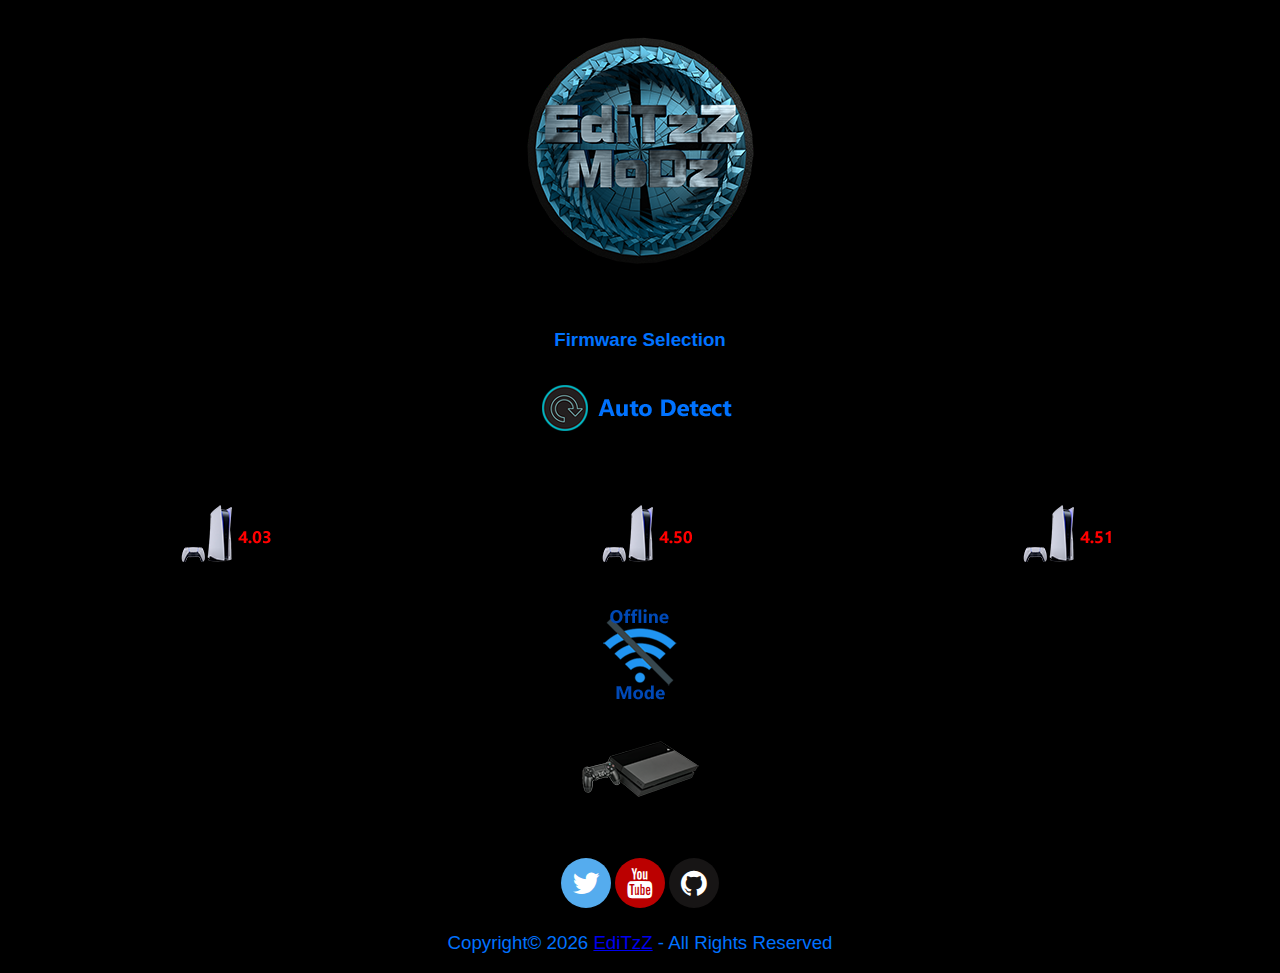
<file: index.html>
<html>
<head>
<meta content="text/html; charset=utf-8" http-equiv="Content-Type" />
<title>PS5 Playground Index (4.03 / 4.50 / 4.51)</title>
<link rel="shortcut icon" type="image/x-icon" href="img/favicon.ico">
<link rel="stylesheet" type="text/css" href="css/font-awesome.min.css">
<style>
.fa {
  padding: 10px;
  font-size: 30px;
  width: 30px;
  text-align: center;
  text-decoration: none;
  margin: 5px 2px;
  border-radius: 50%;
}

.fa:hover {
    opacity: 0.7;
}

.fa-twitter {
  background: #55ACEE;
  color: white;
}

.fa-youtube {
  background: #bb0000;
  color: white;
}

.fa-github {
  background: #171515;
  color: white;
}

</style>
<style type="text/css">
.auto-style1 {
	text-align: center;
}
.auto-style2 {
	border-width: 0px;
}
.auto-style5 {
	text-align: center;
	font-weight: normal;
	font-family: Arial, Helvetica, sans-serif;
	color: #0072ff;
}
</style>
</head>
<body style="color: #FFFFFF; background-color: #000000">
<p class="auto-style1"><br />
<img src="img/EdiTzZ-MoDz.png" /></p>
<p class="auto-style1">&nbsp;</p>
<h3 class="auto-style5" style="height: 18px"><strong>Firmware Selection</span></strong></h3><br>
<center><a href="auto/index.html"><img src="img/autod.png" alt="AutoDetect" /></a></center>
<p class="auto-style1" style="height: 18px">&nbsp;</p><br>
<table style="width: 100%">
	<tr>
		<td class="auto-style1"><a href="4.03/index.html">
		<img class="auto-style2" src="img/ps5_403.png" /></a></td>
		
		<td class="auto-style1"><a href="4.50/index.html">
		<img class="auto-style2" src="img/ps5_450.png" /></a></td>
		
		<td class="auto-style1"><a href="4.51/index.html">
		<img class="auto-style2" src="img/ps5_451.png" /></a></td>
	</tr>
</table>
<br><br>
<center><a href="offline/index.html"><img src="img/off.png" alt="OfflineMode" /></a></center><br><br>
<center><a href="https://ps4.editzz.net"><img src="img/ps4.png" alt="PS4 Playground" /></a></center>
</body>
<br><br><br>
<footer>
<center><a href="https://twitter.com/editzzmodz" class="fa fa-twitter" target="_blank"></a><a href="https://www.youtube.com/editzzmodz" class="fa fa-youtube" target="_blank"></a><a href="https://github.com/EdiTzZ" class="fa fa-github" target="_blank"></a><center>
<center><h3 class="auto-style5" font size="5">Copyright© <script>document.write('' + Date().substring(11, 15) + "");</script> <a href="https://editzz.net">EdiTzZ</a> - All Rights Reserved</h3></center>
</footer>
</html>
</file>
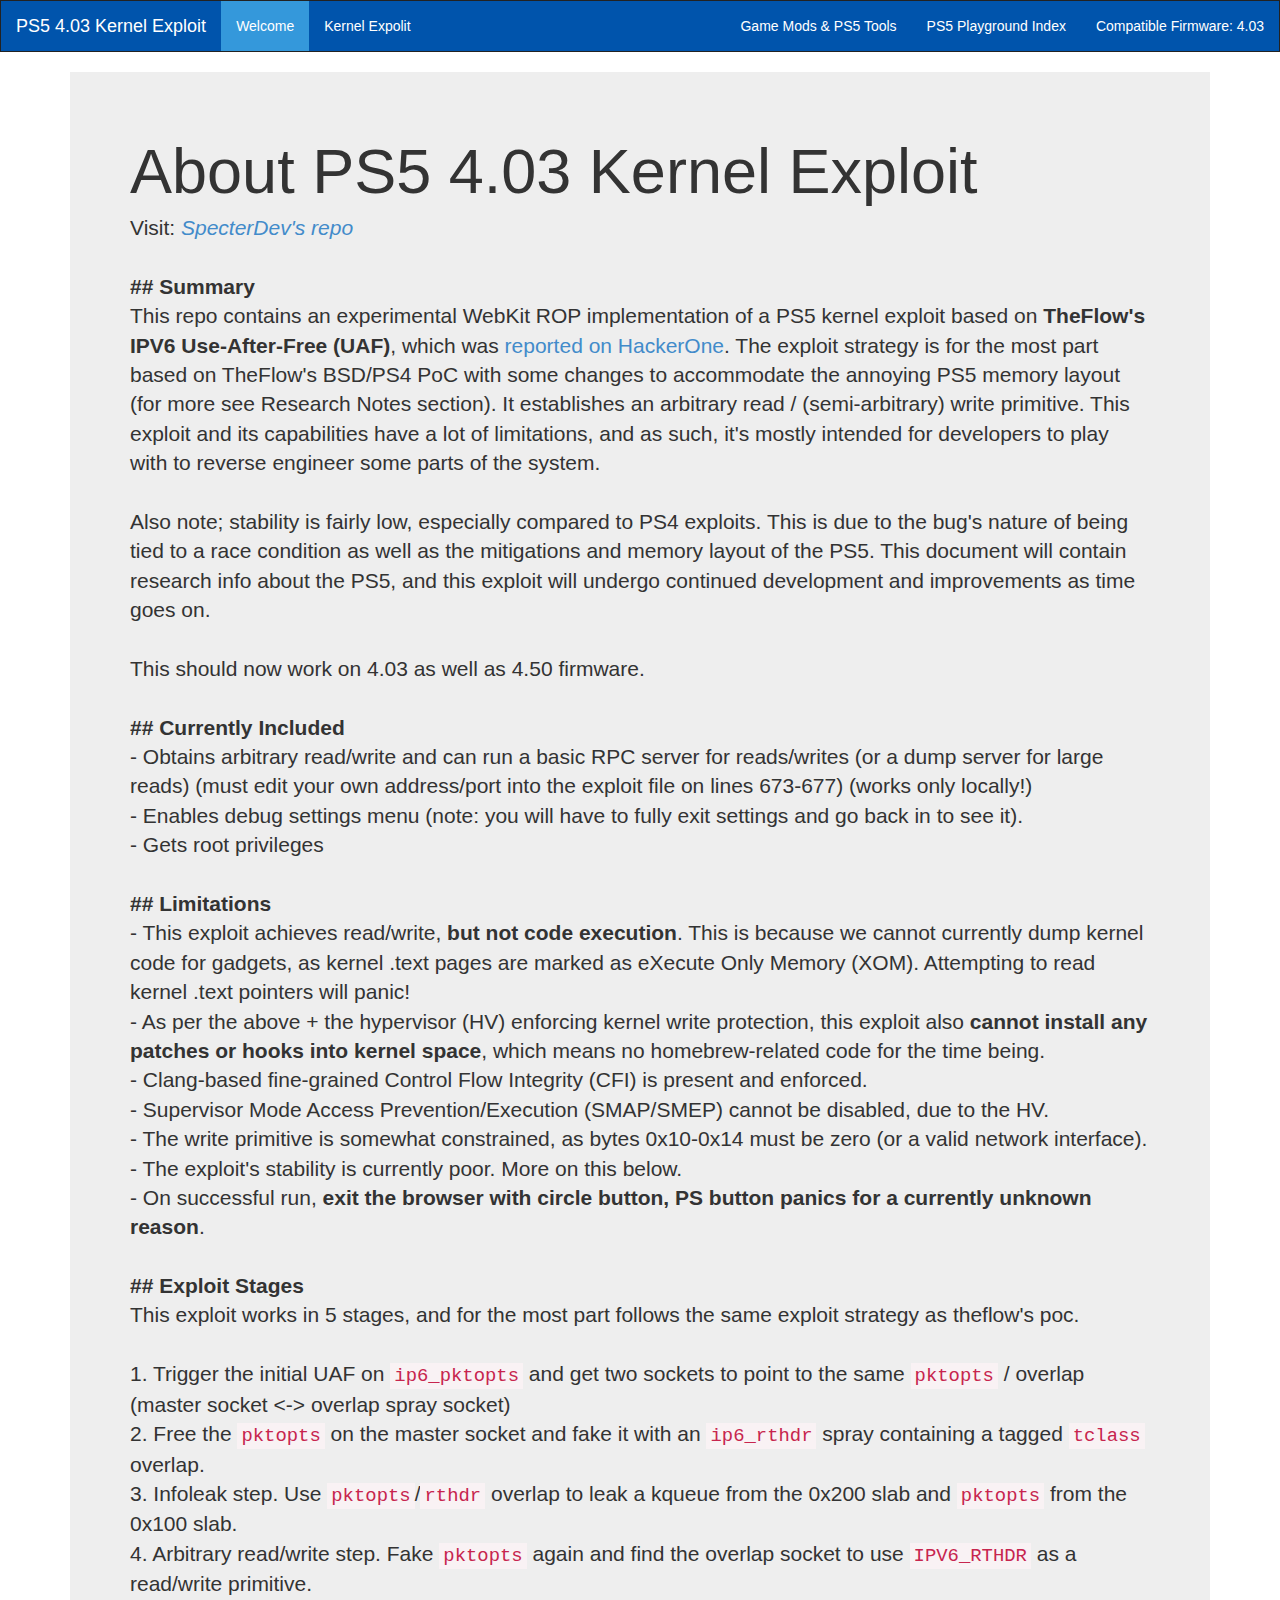
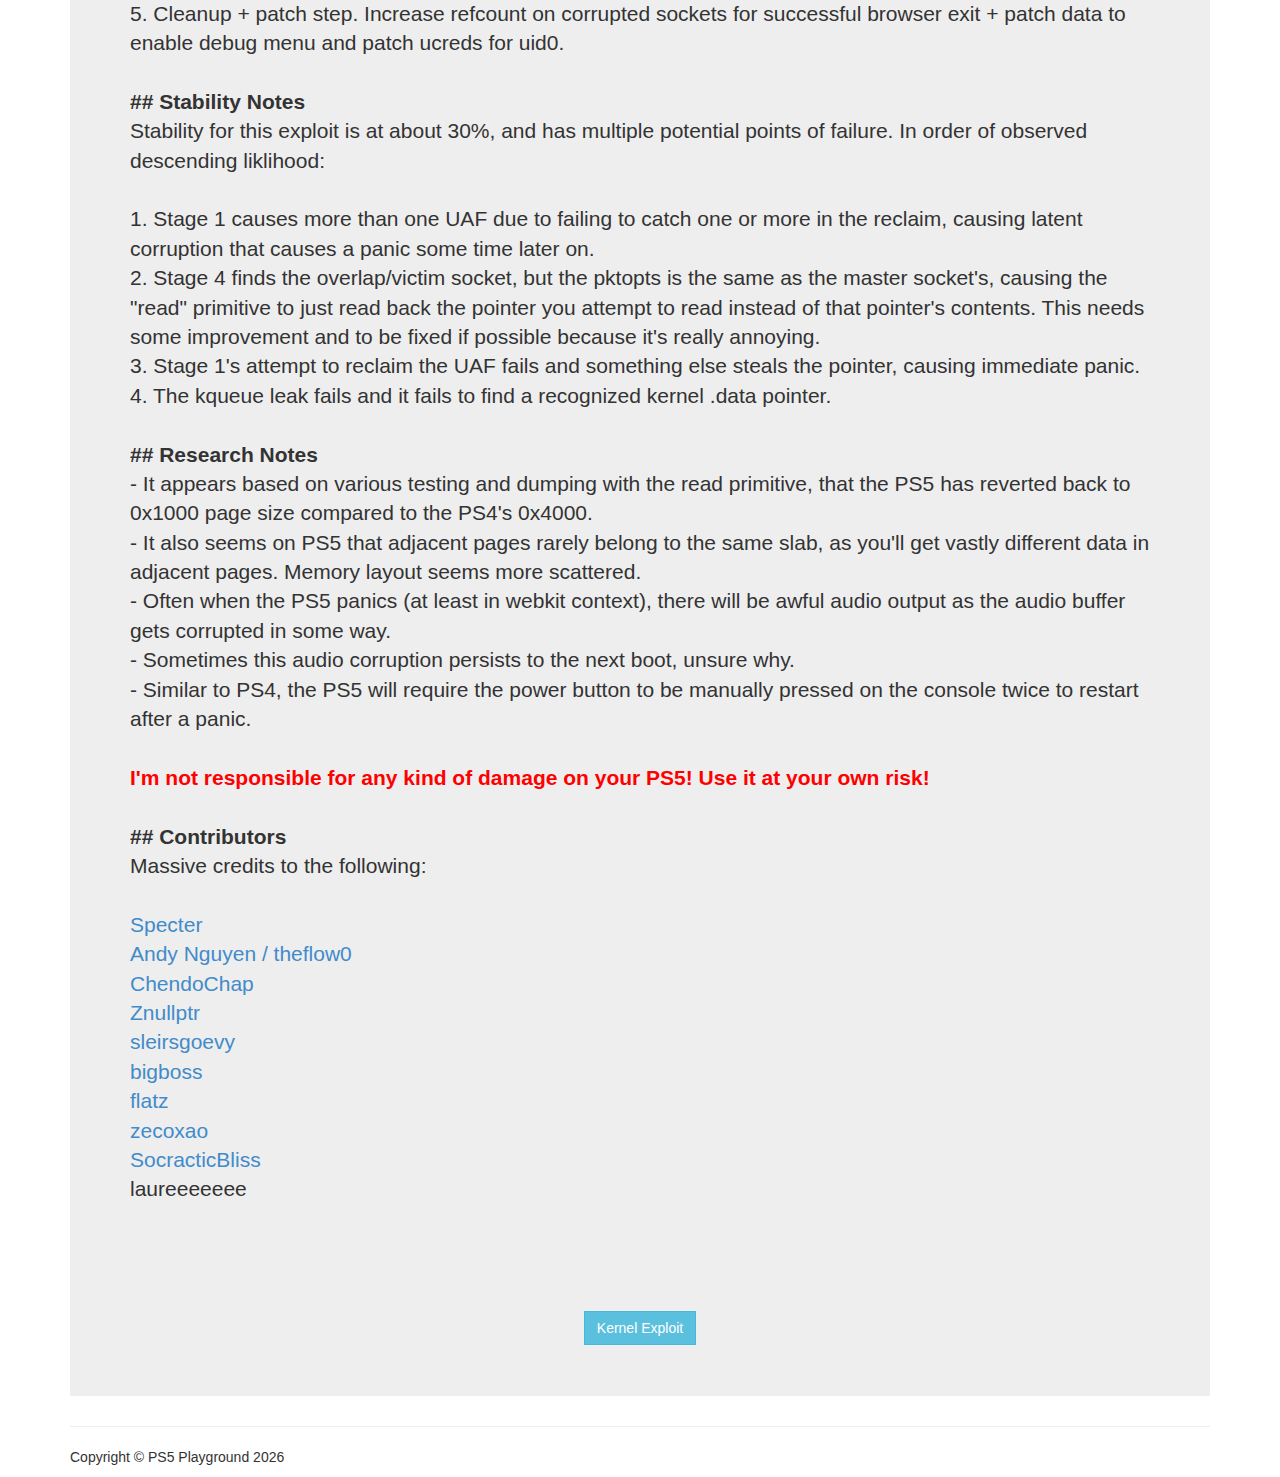
<file: 4.03/index.html>
<!DOCTYPE html>
<html lang="en">
  <head>
    <meta http-equiv="Content-Type" content="text/html; charset=UTF-8">
    <meta charset="utf-8">
	<link rel="shortcut icon" type="image/x-icon" href="../img/favicon.ico">
    <title>PS5 4.03 Kernel Exploit</title>
    <meta name="viewport" content="width=device-width, initial-scale=1.0">
    <meta name="description" content="This site's description is not available due to the robots.txt">
    <link rel="stylesheet" type="text/css" href="../css/metro-bootstrap.css">
  </head>
  <body>

	<nav class="navbar navbar-inverse" role="navigation">
		<div class="navbar-header">
			<button type="button" class="navbar-toggle" data-toggle="collapse" data-target=".navbar-ex1-collapse">
				<span class="sr-only">Toggle navigation</span>
				<span class="icon-bar"></span>
				<span class="icon-bar"></span>
				<span class="icon-bar"></span>
			</button>
			<a class="navbar-brand" href="#">PS5 4.03 Kernel Exploit</a>
		</div>

		<div class="collapse navbar-collapse navbar-ex1-collapse">
			<ul class="nav navbar-nav">
				<li class="active"><a href="#">Welcome</a></li>
		<li><a href="./kernelexploit/index.html">Kernel Expolit</a></li>
			</ul>
			<ul class="nav navbar-nav navbar-right">
				<li><a href="#">Game Mods & PS5 Tools</a></li>
			    <li><a href="../index.html">PS5 Playground Index</a></li>
				<li><a href="#">Compatible Firmware: 4.03</a></li>
			</ul>
		</div>
	</nav>
    <div class="container">
		<div id="tooltip"></div>
		<iframe id="appcacheInstaller" style="display: none;" src="install.html"></iframe>
		<div class="jumbotron">
      <h1>About PS5 4.03 Kernel Exploit</h1>
      <p class="lead">
	  Visit: <i><a href="https://github.com/Cryptogenic/PS5-4.03-Kernel-Exploit" target="_blank">SpecterDev's repo</a></i><br><br>
		<b>## Summary</b><br>
		This repo contains an experimental WebKit ROP implementation of a PS5 kernel exploit based on <b>TheFlow's IPV6 Use-After-Free (UAF)</b>, which was <a href="https://hackerone.com/reports/1441103">reported on HackerOne</a>. The exploit strategy is for the most part based on TheFlow's BSD/PS4 PoC with some changes to accommodate the annoying PS5 memory layout (for more see Research Notes section). It establishes an arbitrary read / (semi-arbitrary) write primitive. This exploit and its capabilities have a lot of limitations, and as such, it's mostly intended for developers to play with to reverse engineer some parts of the system.
		<br><br>
		Also note; stability is fairly low, especially compared to PS4 exploits. This is due to the bug's nature of being tied to a race condition as well as the mitigations and memory layout of the PS5. This document will contain research info about the PS5, and this exploit will undergo continued development and improvements as time goes on.
		<br><br>
		This should now work on 4.03 as well as 4.50 firmware.
		<br><br>
		<b>## Currently Included</b><br>
		- Obtains arbitrary read/write and can run a basic RPC server for reads/writes (or a dump server for large reads) (must edit your own address/port into the exploit file on lines 673-677) (works only locally!)<br>
		- Enables debug settings menu (note: you will have to fully exit settings and go back in to see it).<br>
		- Gets root privileges
		<br><br>
		<b>## Limitations</b><br>
		- This exploit achieves read/write, <b>but not code execution</b>. This is because we cannot currently dump kernel code for gadgets, as kernel .text pages are marked as eXecute Only Memory (XOM). Attempting to read kernel .text pointers will panic!<br>
		- As per the above + the hypervisor (HV) enforcing kernel write protection, this exploit also <b>cannot install any patches or hooks into kernel space</b>, which means no homebrew-related code for the time being.<br>
		- Clang-based fine-grained Control Flow Integrity (CFI) is present and enforced.<br>
		- Supervisor Mode Access Prevention/Execution (SMAP/SMEP) cannot be disabled, due to the HV.<br>
		- The write primitive is somewhat constrained, as bytes 0x10-0x14 must be zero (or a valid network interface).<br>
		- The exploit's stability is currently poor. More on this below.<br>
		- On successful run, <b>exit the browser with circle button, PS button panics for a currently unknown reason</b>.
		<br><br>
		<b>## Exploit Stages</b><br>
		This exploit works in 5 stages, and for the most part follows the same exploit strategy as theflow's poc.<br><br>
		1. Trigger the initial UAF on <code>ip6_pktopts</code> and get two sockets to point to the same <code>pktopts</code> / overlap (master socket <-> overlap spray socket)<br>
		2. Free the <code>pktopts</code> on the master socket and fake it with an <code>ip6_rthdr</code> spray containing a tagged <code>tclass</code> overlap.<br>
		3. Infoleak step. Use <code>pktopts</code>/<code>rthdr</code> overlap to leak a kqueue from the 0x200 slab and <code>pktopts</code> from the 0x100 slab.<br>
		4. Arbitrary read/write step. Fake <code>pktopts</code> again and find the overlap socket to use <code>IPV6_RTHDR</code> as a read/write primitive.<br>
		5. Cleanup + patch step. Increase refcount on corrupted sockets for successful browser exit + patch data to enable debug menu and patch ucreds for uid0.
		<br><br>
		<b>## Stability Notes</b><br>
		Stability for this exploit is at about 30%, and has multiple potential points of failure. In order of observed descending liklihood:<br><br>
		1. Stage 1 causes more than one UAF due to failing to catch one or more in the reclaim, causing latent corruption that causes a panic some time later on.<br>
		2. Stage 4 finds the overlap/victim socket, but the pktopts is the same as the master socket's, causing the "read" primitive to just read back the pointer you attempt to read instead of that pointer's contents. This needs some improvement and to be fixed if possible because it's really annoying.<br>
		3. Stage 1's attempt to reclaim the UAF fails and something else steals the pointer, causing immediate panic.<br>
		4. The kqueue leak fails and it fails to find a recognized kernel .data pointer.
		<br><br>
		<b>## Research Notes</b><br>
		- It appears based on various testing and dumping with the read primitive, that the PS5 has reverted back to 0x1000 page size compared to the PS4's 0x4000.<br>
		- It also seems on PS5 that adjacent pages rarely belong to the same slab, as you'll get vastly different data in adjacent pages. Memory layout seems more scattered.<br>
		- Often when the PS5 panics (at least in webkit context), there will be awful audio output as the audio buffer gets corrupted in some way.<br>
		- Sometimes this audio corruption persists to the next boot, unsure why.<br>
		- Similar to PS4, the PS5 will require the power button to be manually pressed on the console twice to restart after a panic.
		<br><br>
		<font color="red"><b>I'm not responsible for any kind of damage on your PS5! Use it at your own risk!</b></font>
		<br><br>
		<b>## Contributors</b><br>
		Massive credits to the following:
		<br><br>
		<a href="https://twitter.com/SpecterDev" rel="nofollow">Specter</a><br>
		<a href="https://twitter.com/theflow0" rel="nofollow">Andy Nguyen / theflow0</a><br>
		<a href="https://github.com/ChendoChap" rel="nofollow">ChendoChap</a><br>
		<a href="https://twitter.com/Znullptr" rel="nofollow">Znullptr</a><br>
		<a href="https://twitter.com/sleirsgoevy">sleirsgoevy</a><br>
		<a href="https://twitter.com/psxdev">bigboss</a><br>
		<a href="https://twitter.com/flat_z">flatz</a><br>
		<a href="https://twitter.com/notzecoxao">zecoxao</a><br>
		<a href="https://twitter.com/SocraticBliss">SocracticBliss</a><br>
		laureeeeeee<br><br><br>
      </p>
      <hr />
	  <center><a href="kernelexploit/index.html"><button type="button" class="btn btn-info">Kernel Exploit</button></a></center>
    </div>

	  <hr>

    <div class="footer">
      <p>Copyright &copy; PS5 Playground <script>document.write('' + Date().substring(11, 15) + "");</script></p>
    </div>

    </div>
  </body>
</html>
</file>
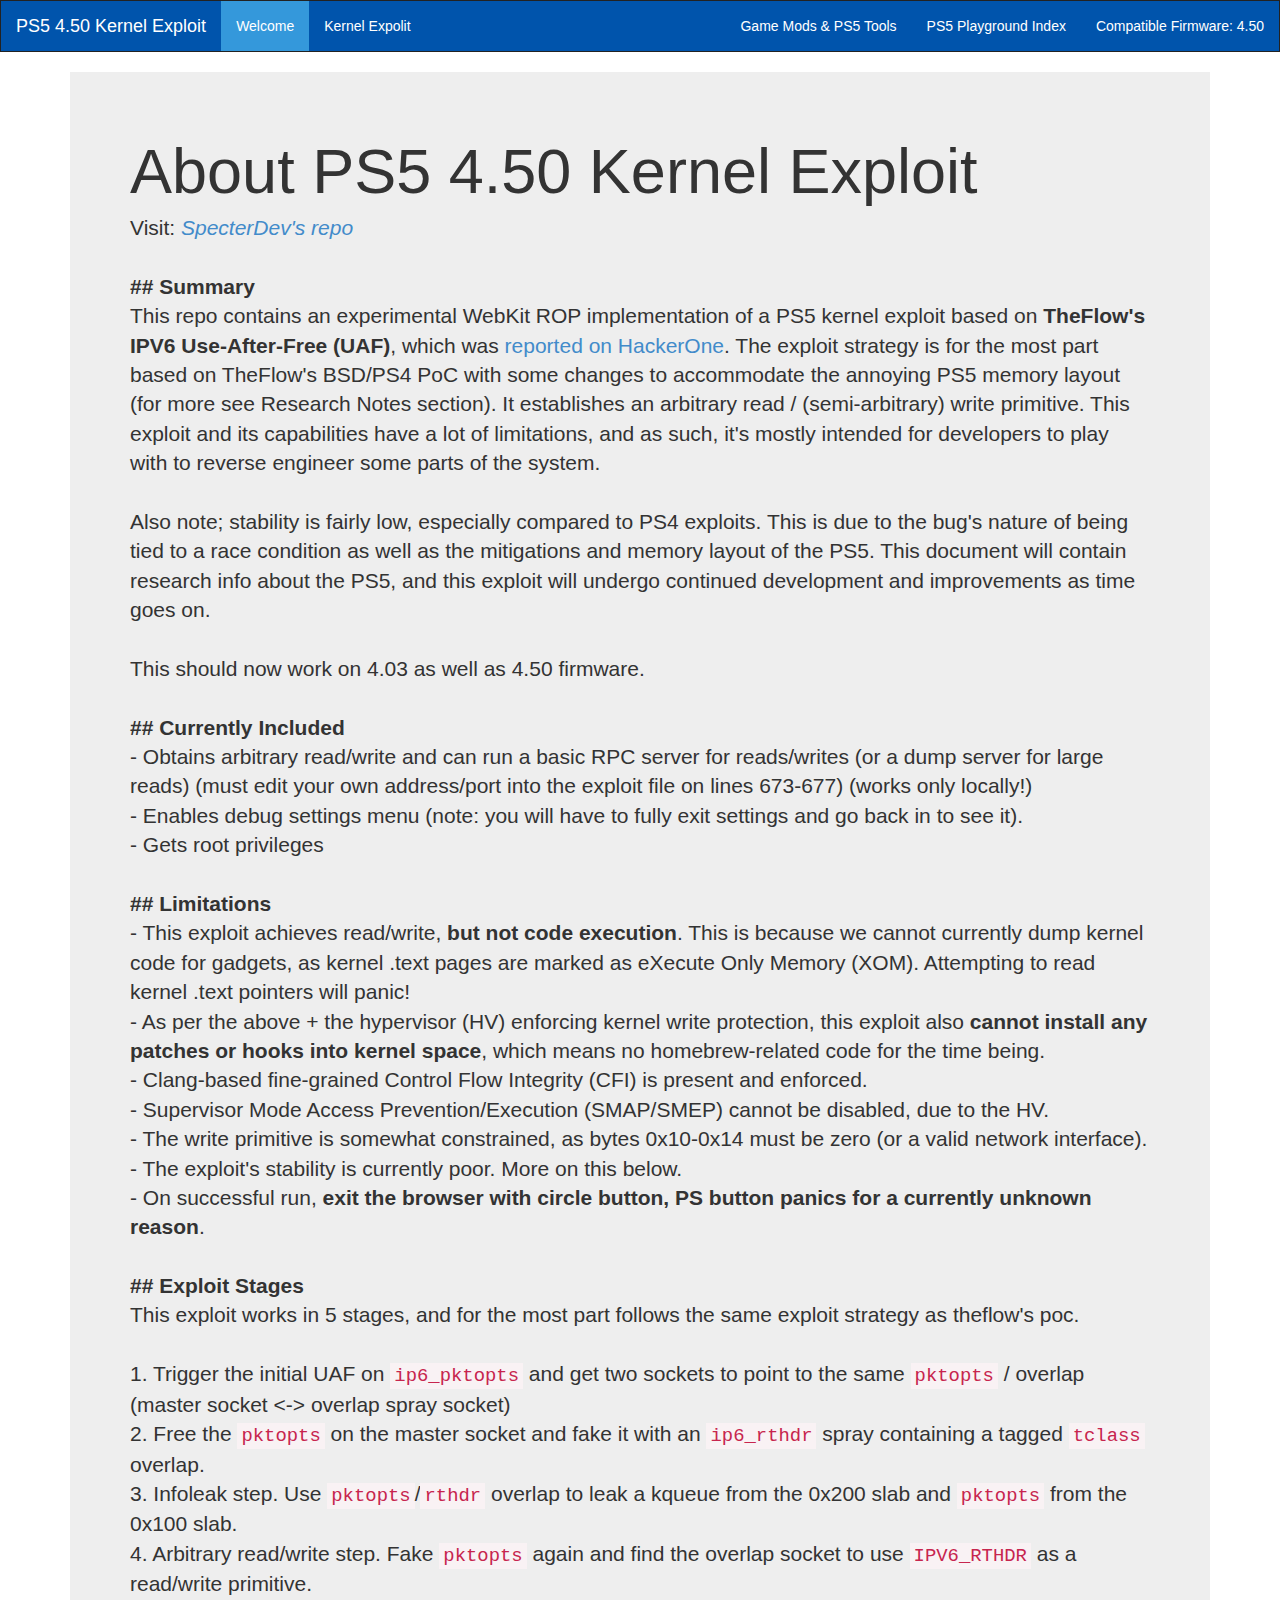
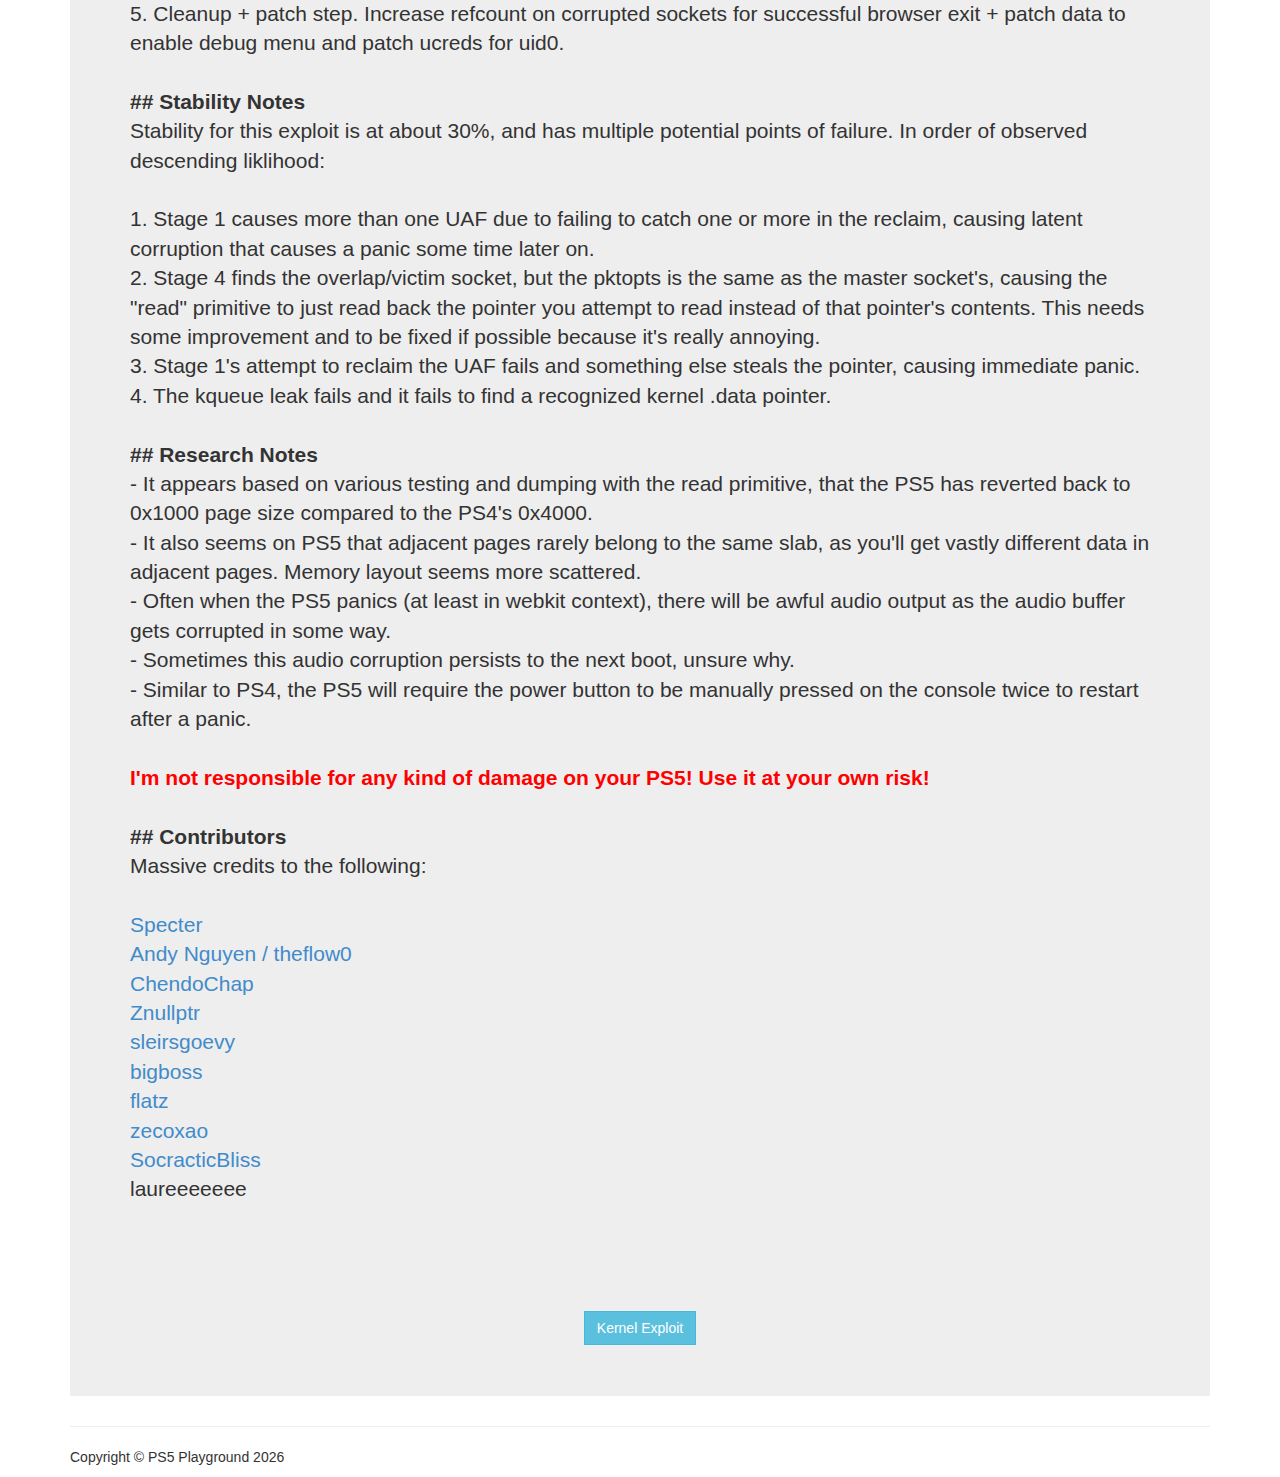
<file: 4.50/index.html>
<!DOCTYPE html>
<html lang="en">
  <head>
    <meta http-equiv="Content-Type" content="text/html; charset=UTF-8">
    <meta charset="utf-8">
	<link rel="shortcut icon" type="image/x-icon" href="../img/favicon.ico">
    <title>PS5 4.50 Kernel Exploit</title>
    <meta name="viewport" content="width=device-width, initial-scale=1.0">
    <meta name="description" content="This site's description is not available due to the robots.txt">
    <link rel="stylesheet" type="text/css" href="../css/metro-bootstrap.css">
  </head>
  <body>

	<nav class="navbar navbar-inverse" role="navigation">
		<div class="navbar-header">
			<button type="button" class="navbar-toggle" data-toggle="collapse" data-target=".navbar-ex1-collapse">
				<span class="sr-only">Toggle navigation</span>
				<span class="icon-bar"></span>
				<span class="icon-bar"></span>
				<span class="icon-bar"></span>
			</button>
			<a class="navbar-brand" href="#">PS5 4.50 Kernel Exploit</a>
		</div>

		<div class="collapse navbar-collapse navbar-ex1-collapse">
			<ul class="nav navbar-nav">
				<li class="active"><a href="#">Welcome</a></li>
		<li><a href="./kernelexploit/index.html">Kernel Expolit</a></li>
			</ul>
			<ul class="nav navbar-nav navbar-right">
				<li><a href="#">Game Mods & PS5 Tools</a></li>
			    <li><a href="../index.html">PS5 Playground Index</a></li>
				<li><a href="#">Compatible Firmware: 4.50</a></li>
			</ul>
		</div>
	</nav>
    <div class="container">
		<div id="tooltip"></div>
		<iframe id="appcacheInstaller" style="display: none;" src="install.html"></iframe>
		<div class="jumbotron">
      <h1>About PS5 4.50 Kernel Exploit</h1>
      <p class="lead">
	  Visit: <i><a href="https://github.com/Cryptogenic/PS5-4.03-Kernel-Exploit" target="_blank">SpecterDev's repo</a></i><br><br>
		<b>## Summary</b><br>
		This repo contains an experimental WebKit ROP implementation of a PS5 kernel exploit based on <b>TheFlow's IPV6 Use-After-Free (UAF)</b>, which was <a href="https://hackerone.com/reports/1441103">reported on HackerOne</a>. The exploit strategy is for the most part based on TheFlow's BSD/PS4 PoC with some changes to accommodate the annoying PS5 memory layout (for more see Research Notes section). It establishes an arbitrary read / (semi-arbitrary) write primitive. This exploit and its capabilities have a lot of limitations, and as such, it's mostly intended for developers to play with to reverse engineer some parts of the system.
		<br><br>
		Also note; stability is fairly low, especially compared to PS4 exploits. This is due to the bug's nature of being tied to a race condition as well as the mitigations and memory layout of the PS5. This document will contain research info about the PS5, and this exploit will undergo continued development and improvements as time goes on.
		<br><br>
		This should now work on 4.03 as well as 4.50 firmware.
		<br><br>
		<b>## Currently Included</b><br>
		- Obtains arbitrary read/write and can run a basic RPC server for reads/writes (or a dump server for large reads) (must edit your own address/port into the exploit file on lines 673-677) (works only locally!)<br>
		- Enables debug settings menu (note: you will have to fully exit settings and go back in to see it).<br>
		- Gets root privileges
		<br><br>
		<b>## Limitations</b><br>
		- This exploit achieves read/write, <b>but not code execution</b>. This is because we cannot currently dump kernel code for gadgets, as kernel .text pages are marked as eXecute Only Memory (XOM). Attempting to read kernel .text pointers will panic!<br>
		- As per the above + the hypervisor (HV) enforcing kernel write protection, this exploit also <b>cannot install any patches or hooks into kernel space</b>, which means no homebrew-related code for the time being.<br>
		- Clang-based fine-grained Control Flow Integrity (CFI) is present and enforced.<br>
		- Supervisor Mode Access Prevention/Execution (SMAP/SMEP) cannot be disabled, due to the HV.<br>
		- The write primitive is somewhat constrained, as bytes 0x10-0x14 must be zero (or a valid network interface).<br>
		- The exploit's stability is currently poor. More on this below.<br>
		- On successful run, <b>exit the browser with circle button, PS button panics for a currently unknown reason</b>.
		<br><br>
		<b>## Exploit Stages</b><br>
		This exploit works in 5 stages, and for the most part follows the same exploit strategy as theflow's poc.<br><br>
		1. Trigger the initial UAF on <code>ip6_pktopts</code> and get two sockets to point to the same <code>pktopts</code> / overlap (master socket <-> overlap spray socket)<br>
		2. Free the <code>pktopts</code> on the master socket and fake it with an <code>ip6_rthdr</code> spray containing a tagged <code>tclass</code> overlap.<br>
		3. Infoleak step. Use <code>pktopts</code>/<code>rthdr</code> overlap to leak a kqueue from the 0x200 slab and <code>pktopts</code> from the 0x100 slab.<br>
		4. Arbitrary read/write step. Fake <code>pktopts</code> again and find the overlap socket to use <code>IPV6_RTHDR</code> as a read/write primitive.<br>
		5. Cleanup + patch step. Increase refcount on corrupted sockets for successful browser exit + patch data to enable debug menu and patch ucreds for uid0.
		<br><br>
		<b>## Stability Notes</b><br>
		Stability for this exploit is at about 30%, and has multiple potential points of failure. In order of observed descending liklihood:<br><br>
		1. Stage 1 causes more than one UAF due to failing to catch one or more in the reclaim, causing latent corruption that causes a panic some time later on.<br>
		2. Stage 4 finds the overlap/victim socket, but the pktopts is the same as the master socket's, causing the "read" primitive to just read back the pointer you attempt to read instead of that pointer's contents. This needs some improvement and to be fixed if possible because it's really annoying.<br>
		3. Stage 1's attempt to reclaim the UAF fails and something else steals the pointer, causing immediate panic.<br>
		4. The kqueue leak fails and it fails to find a recognized kernel .data pointer.
		<br><br>
		<b>## Research Notes</b><br>
		- It appears based on various testing and dumping with the read primitive, that the PS5 has reverted back to 0x1000 page size compared to the PS4's 0x4000.<br>
		- It also seems on PS5 that adjacent pages rarely belong to the same slab, as you'll get vastly different data in adjacent pages. Memory layout seems more scattered.<br>
		- Often when the PS5 panics (at least in webkit context), there will be awful audio output as the audio buffer gets corrupted in some way.<br>
		- Sometimes this audio corruption persists to the next boot, unsure why.<br>
		- Similar to PS4, the PS5 will require the power button to be manually pressed on the console twice to restart after a panic.
		<br><br>
		<font color="red"><b>I'm not responsible for any kind of damage on your PS5! Use it at your own risk!</b></font>
		<br><br>
		<b>## Contributors</b><br>
		Massive credits to the following:
		<br><br>
		<a href="https://twitter.com/SpecterDev" rel="nofollow">Specter</a><br>
		<a href="https://twitter.com/theflow0" rel="nofollow">Andy Nguyen / theflow0</a><br>
		<a href="https://github.com/ChendoChap" rel="nofollow">ChendoChap</a><br>
		<a href="https://twitter.com/Znullptr" rel="nofollow">Znullptr</a><br>
		<a href="https://twitter.com/sleirsgoevy">sleirsgoevy</a><br>
		<a href="https://twitter.com/psxdev">bigboss</a><br>
		<a href="https://twitter.com/flat_z">flatz</a><br>
		<a href="https://twitter.com/notzecoxao">zecoxao</a><br>
		<a href="https://twitter.com/SocraticBliss">SocracticBliss</a><br>
		laureeeeeee<br><br><br>
      </p>
      <hr />
	  <center><a href="kernelexploit/index.html"><button type="button" class="btn btn-info">Kernel Exploit</button></a></center>
    </div>

	  <hr>

    <div class="footer">
      <p>Copyright &copy; PS5 Playground <script>document.write('' + Date().substring(11, 15) + "");</script></p>
    </div>

    </div>
  </body>
</html>
</file>
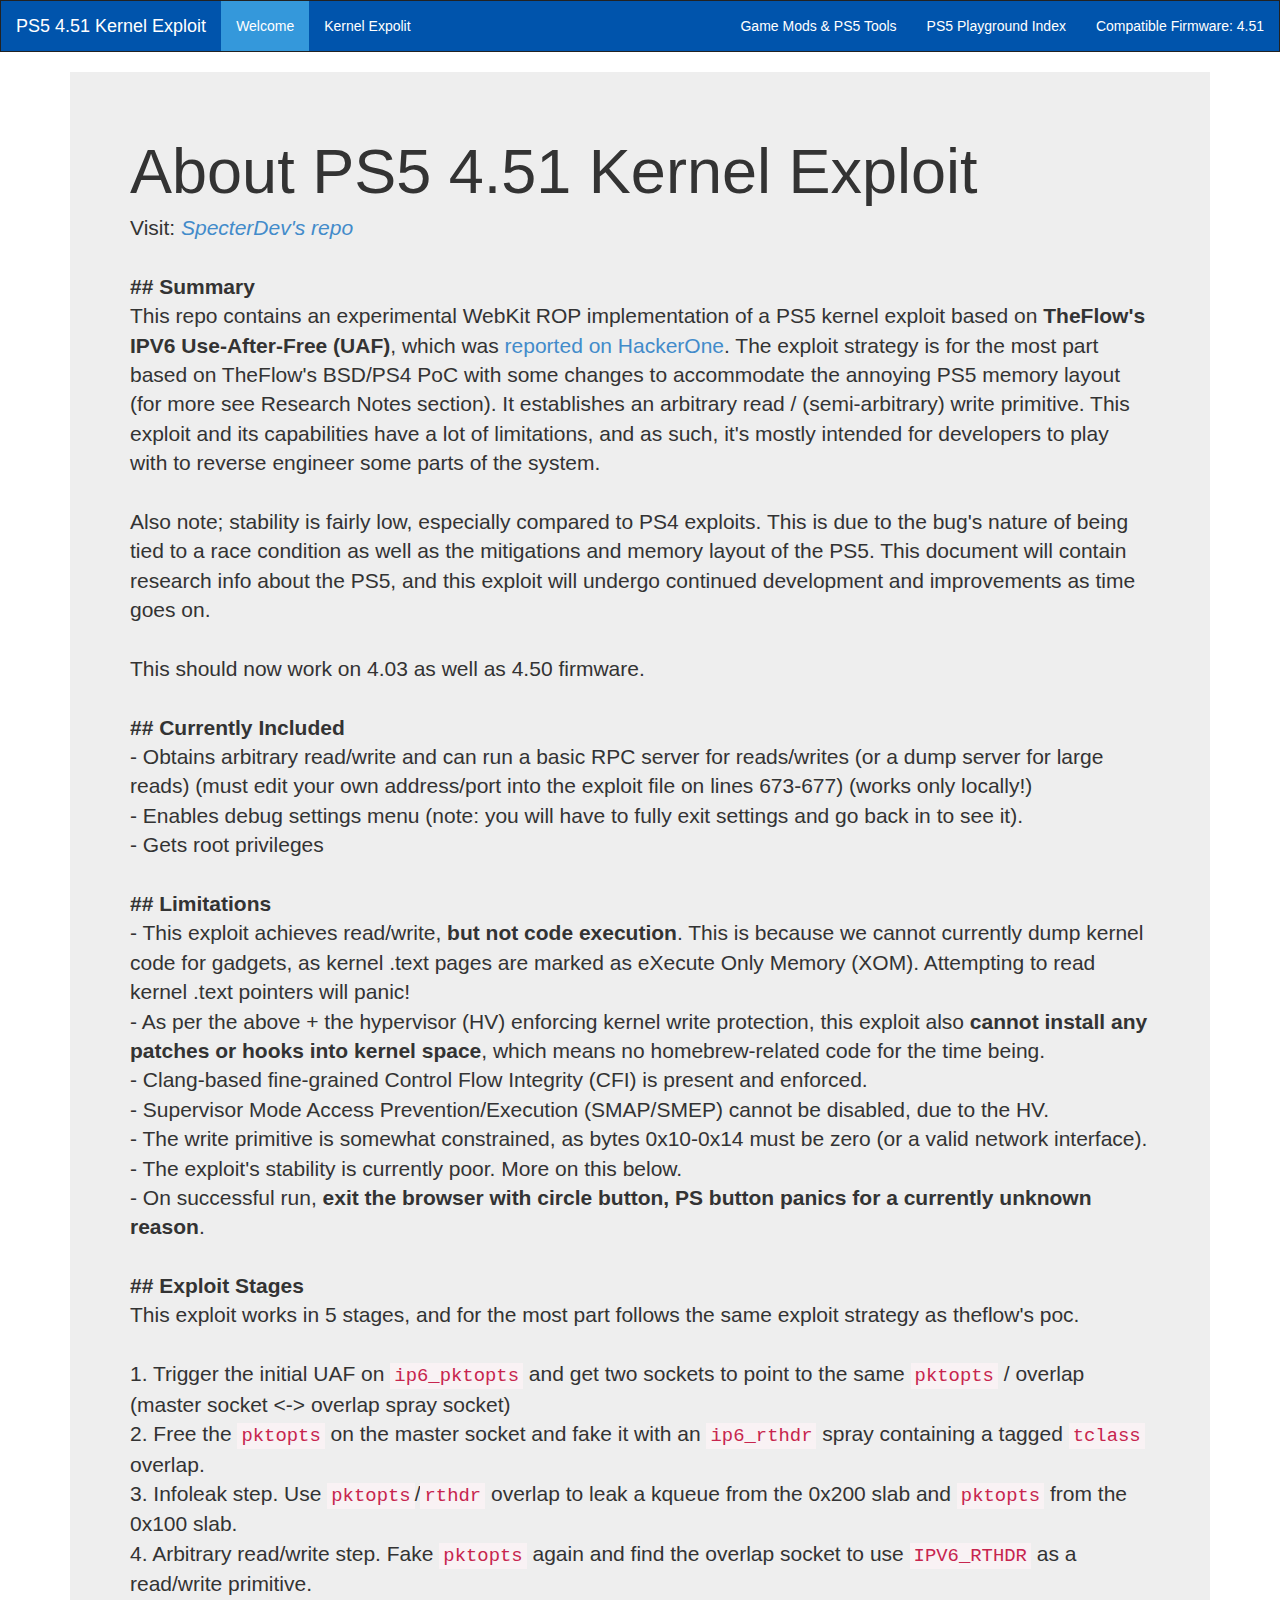
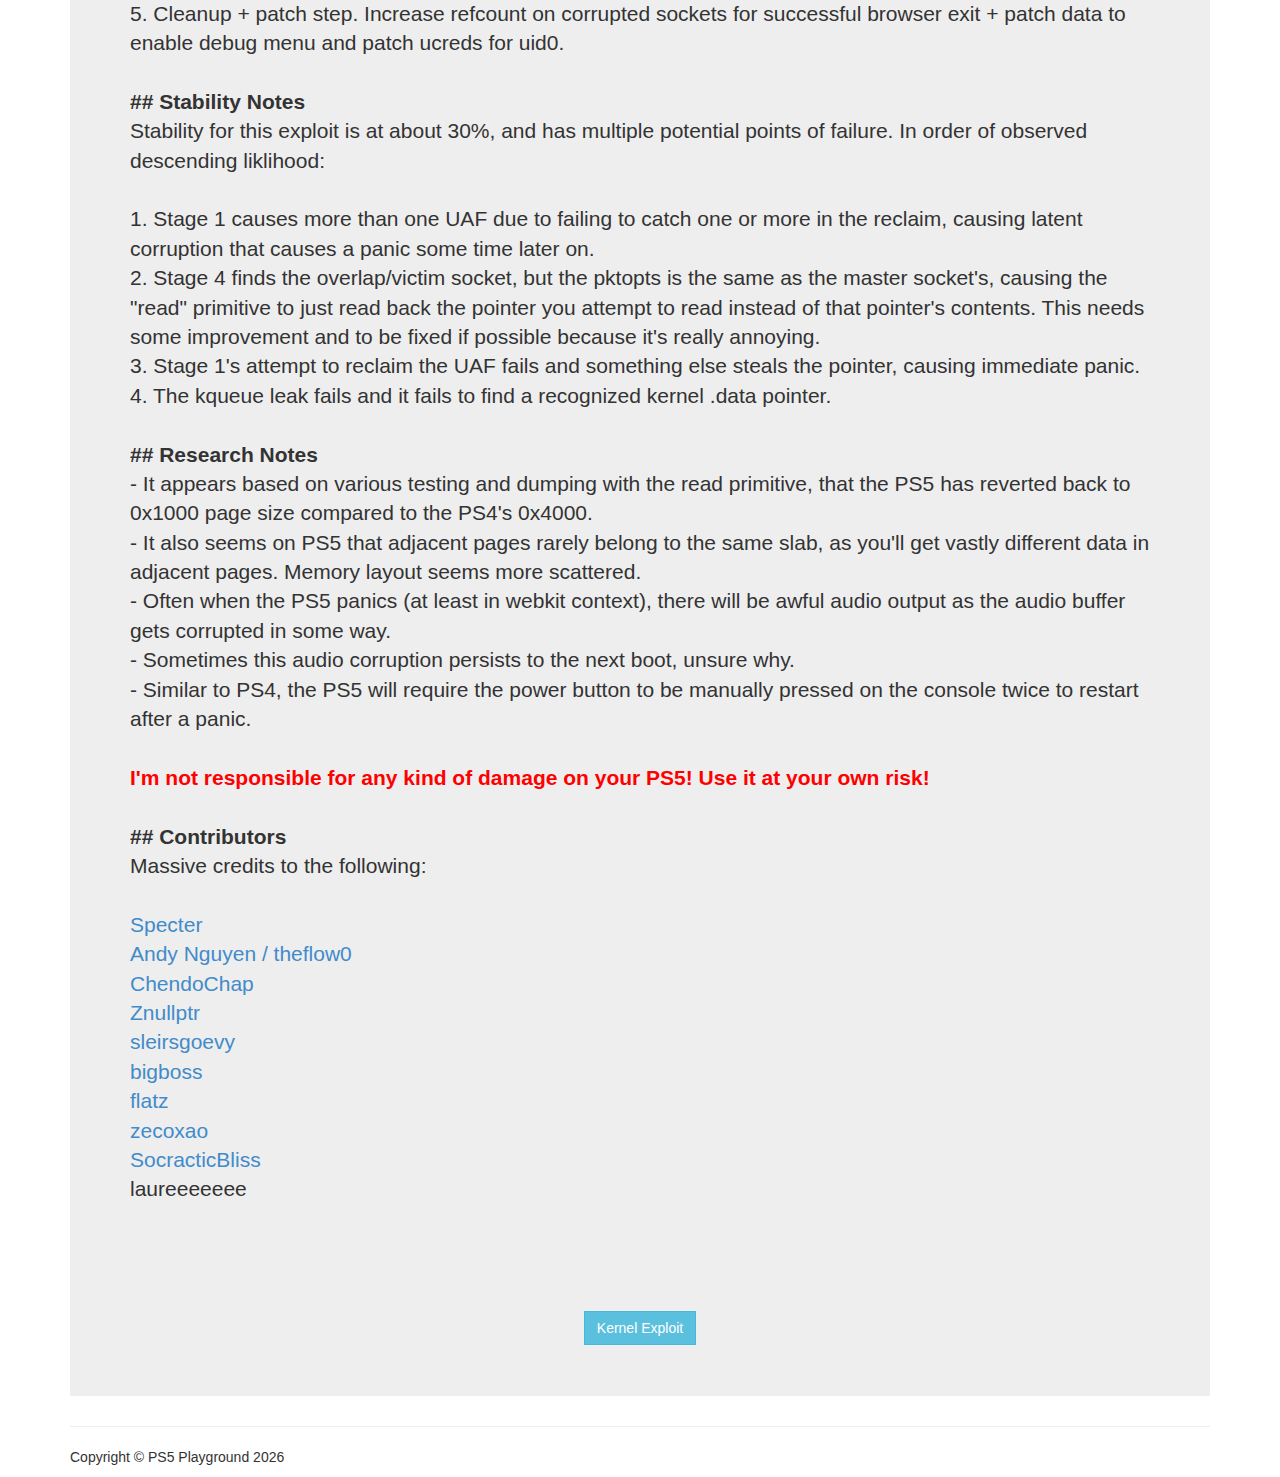
<file: 4.51/index.html>
<!DOCTYPE html>
<html lang="en">
  <head>
    <meta http-equiv="Content-Type" content="text/html; charset=UTF-8">
    <meta charset="utf-8">
	<link rel="shortcut icon" type="image/x-icon" href="../img/favicon.ico">
    <title>PS5 4.51 Kernel Exploit</title>
    <meta name="viewport" content="width=device-width, initial-scale=1.0">
    <meta name="description" content="This site's description is not available due to the robots.txt">
    <link rel="stylesheet" type="text/css" href="../css/metro-bootstrap.css">
  </head>
  <body>

	<nav class="navbar navbar-inverse" role="navigation">
		<div class="navbar-header">
			<button type="button" class="navbar-toggle" data-toggle="collapse" data-target=".navbar-ex1-collapse">
				<span class="sr-only">Toggle navigation</span>
				<span class="icon-bar"></span>
				<span class="icon-bar"></span>
				<span class="icon-bar"></span>
			</button>
			<a class="navbar-brand" href="#">PS5 4.51 Kernel Exploit</a>
		</div>

		<div class="collapse navbar-collapse navbar-ex1-collapse">
			<ul class="nav navbar-nav">
				<li class="active"><a href="#">Welcome</a></li>
		<li><a href="./kernelexploit/index.html">Kernel Expolit</a></li>
			</ul>
			<ul class="nav navbar-nav navbar-right">
				<li><a href="#">Game Mods & PS5 Tools</a></li>
			    <li><a href="../index.html">PS5 Playground Index</a></li>
				<li><a href="#">Compatible Firmware: 4.51</a></li>
			</ul>
		</div>
	</nav>
    <div class="container">
		<div id="tooltip"></div>
		<iframe id="appcacheInstaller" style="display: none;" src="install.html"></iframe>
		<div class="jumbotron">
      <h1>About PS5 4.51 Kernel Exploit</h1>
      <p class="lead">
	  Visit: <i><a href="https://github.com/Cryptogenic/PS5-4.03-Kernel-Exploit" target="_blank">SpecterDev's repo</a></i><br><br>
		<b>## Summary</b><br>
		This repo contains an experimental WebKit ROP implementation of a PS5 kernel exploit based on <b>TheFlow's IPV6 Use-After-Free (UAF)</b>, which was <a href="https://hackerone.com/reports/1441103">reported on HackerOne</a>. The exploit strategy is for the most part based on TheFlow's BSD/PS4 PoC with some changes to accommodate the annoying PS5 memory layout (for more see Research Notes section). It establishes an arbitrary read / (semi-arbitrary) write primitive. This exploit and its capabilities have a lot of limitations, and as such, it's mostly intended for developers to play with to reverse engineer some parts of the system.
		<br><br>
		Also note; stability is fairly low, especially compared to PS4 exploits. This is due to the bug's nature of being tied to a race condition as well as the mitigations and memory layout of the PS5. This document will contain research info about the PS5, and this exploit will undergo continued development and improvements as time goes on.
		<br><br>
		This should now work on 4.03 as well as 4.50 firmware.
		<br><br>
		<b>## Currently Included</b><br>
		- Obtains arbitrary read/write and can run a basic RPC server for reads/writes (or a dump server for large reads) (must edit your own address/port into the exploit file on lines 673-677) (works only locally!)<br>
		- Enables debug settings menu (note: you will have to fully exit settings and go back in to see it).<br>
		- Gets root privileges
		<br><br>
		<b>## Limitations</b><br>
		- This exploit achieves read/write, <b>but not code execution</b>. This is because we cannot currently dump kernel code for gadgets, as kernel .text pages are marked as eXecute Only Memory (XOM). Attempting to read kernel .text pointers will panic!<br>
		- As per the above + the hypervisor (HV) enforcing kernel write protection, this exploit also <b>cannot install any patches or hooks into kernel space</b>, which means no homebrew-related code for the time being.<br>
		- Clang-based fine-grained Control Flow Integrity (CFI) is present and enforced.<br>
		- Supervisor Mode Access Prevention/Execution (SMAP/SMEP) cannot be disabled, due to the HV.<br>
		- The write primitive is somewhat constrained, as bytes 0x10-0x14 must be zero (or a valid network interface).<br>
		- The exploit's stability is currently poor. More on this below.<br>
		- On successful run, <b>exit the browser with circle button, PS button panics for a currently unknown reason</b>.
		<br><br>
		<b>## Exploit Stages</b><br>
		This exploit works in 5 stages, and for the most part follows the same exploit strategy as theflow's poc.<br><br>
		1. Trigger the initial UAF on <code>ip6_pktopts</code> and get two sockets to point to the same <code>pktopts</code> / overlap (master socket <-> overlap spray socket)<br>
		2. Free the <code>pktopts</code> on the master socket and fake it with an <code>ip6_rthdr</code> spray containing a tagged <code>tclass</code> overlap.<br>
		3. Infoleak step. Use <code>pktopts</code>/<code>rthdr</code> overlap to leak a kqueue from the 0x200 slab and <code>pktopts</code> from the 0x100 slab.<br>
		4. Arbitrary read/write step. Fake <code>pktopts</code> again and find the overlap socket to use <code>IPV6_RTHDR</code> as a read/write primitive.<br>
		5. Cleanup + patch step. Increase refcount on corrupted sockets for successful browser exit + patch data to enable debug menu and patch ucreds for uid0.
		<br><br>
		<b>## Stability Notes</b><br>
		Stability for this exploit is at about 30%, and has multiple potential points of failure. In order of observed descending liklihood:<br><br>
		1. Stage 1 causes more than one UAF due to failing to catch one or more in the reclaim, causing latent corruption that causes a panic some time later on.<br>
		2. Stage 4 finds the overlap/victim socket, but the pktopts is the same as the master socket's, causing the "read" primitive to just read back the pointer you attempt to read instead of that pointer's contents. This needs some improvement and to be fixed if possible because it's really annoying.<br>
		3. Stage 1's attempt to reclaim the UAF fails and something else steals the pointer, causing immediate panic.<br>
		4. The kqueue leak fails and it fails to find a recognized kernel .data pointer.
		<br><br>
		<b>## Research Notes</b><br>
		- It appears based on various testing and dumping with the read primitive, that the PS5 has reverted back to 0x1000 page size compared to the PS4's 0x4000.<br>
		- It also seems on PS5 that adjacent pages rarely belong to the same slab, as you'll get vastly different data in adjacent pages. Memory layout seems more scattered.<br>
		- Often when the PS5 panics (at least in webkit context), there will be awful audio output as the audio buffer gets corrupted in some way.<br>
		- Sometimes this audio corruption persists to the next boot, unsure why.<br>
		- Similar to PS4, the PS5 will require the power button to be manually pressed on the console twice to restart after a panic.
		<br><br>
		<font color="red"><b>I'm not responsible for any kind of damage on your PS5! Use it at your own risk!</b></font>
		<br><br>
		<b>## Contributors</b><br>
		Massive credits to the following:
		<br><br>
		<a href="https://twitter.com/SpecterDev" rel="nofollow">Specter</a><br>
		<a href="https://twitter.com/theflow0" rel="nofollow">Andy Nguyen / theflow0</a><br>
		<a href="https://github.com/ChendoChap" rel="nofollow">ChendoChap</a><br>
		<a href="https://twitter.com/Znullptr" rel="nofollow">Znullptr</a><br>
		<a href="https://twitter.com/sleirsgoevy">sleirsgoevy</a><br>
		<a href="https://twitter.com/psxdev">bigboss</a><br>
		<a href="https://twitter.com/flat_z">flatz</a><br>
		<a href="https://twitter.com/notzecoxao">zecoxao</a><br>
		<a href="https://twitter.com/SocraticBliss">SocracticBliss</a><br>
		laureeeeeee<br><br><br>
      </p>
      <hr />
	  <center><a href="kernelexploit/index.html"><button type="button" class="btn btn-info">Kernel Exploit</button></a></center>
    </div>

	  <hr>

    <div class="footer">
      <p>Copyright &copy; PS5 Playground <script>document.write('' + Date().substring(11, 15) + "");</script></p>
    </div>

    </div>
  </body>
</html>
</file>
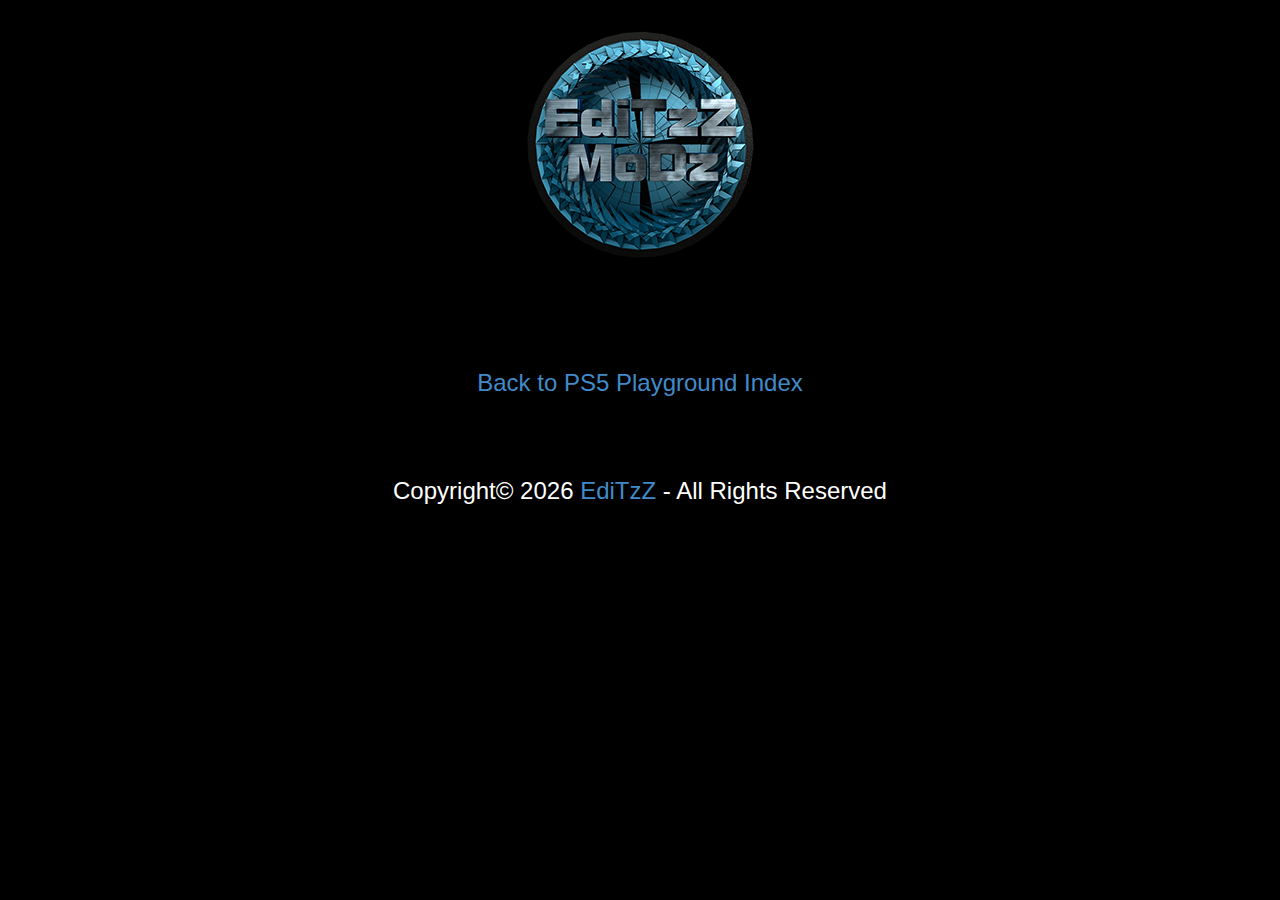
<file: offline/index.html>
<html>
<head>
<title>PS5 Playground Index (4.03 / 4.50 / 4.51) Offline</title>
<link rel="shortcut icon" type="image/x-icon" href="../img/favicon.ico">
<link rel="stylesheet" type="text/css" href="../css/metro-bootstrap.css">
</head>
<body style="color: #FFFFFF; background-color: #000000">
<center><p class="auto-style1"><br />
<img src="../img/EdiTzZ-MoDz.png" /></p>
<p class="auto-style1">&nbsp;</p>
<div id="tooltip"></div>
<iframe id="appcacheInstaller" style="display: none;" src="install.html"></iframe>
<br><br></p>
<h3 class="auto-style5" style="height: 18px"><a href="../index.html">Back to PS5 Playground Index</a></h3></center>
</body>
<br><br><br>
<footer>
<center><h3 class="auto-style5" font size="5">Copyright&copy; <script>document.write('' + Date().substring(11, 15) + "");</script> <a href="https://editzz.net">EdiTzZ</a> - All Rights Reserved</h3></center>
</footer>
</html>
</file>
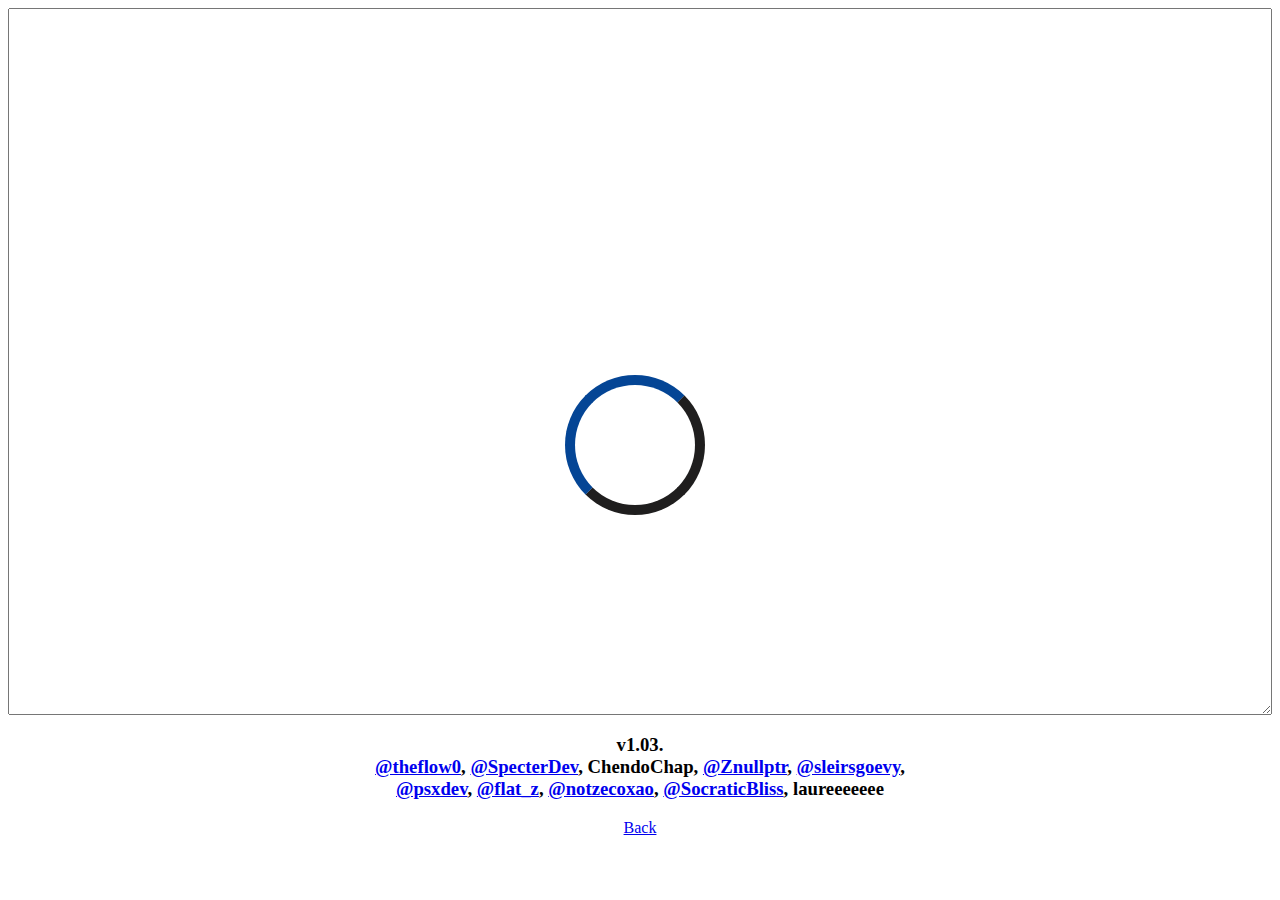
<file: 4.03/kernelexploit/index.html>
<html>

<head>
    <title>pOOBs4 9.00 & pOOBs5 4.03</title>
    <meta name="viewport" content="width=device-width, initial-scale=1">
	<link rel="shortcut icon" type="image/x-icon" href="../../img/favicon.ico">
    <style>
        .loader {
            position: absolute;
            left: 50%;
            top: 50%;
            margin: -75px 0 0 -75px;

            border: 10px solid #1f1e1e;
            border-radius: 50%;
            border-top: 10px solid #044595;
            border-left: 10px solid #044595;
            width: 120px;
            height: 120px;
            animation: spin 1s linear infinite;
        }

        @keyframes spin {
            0% {
                transform: rotate(0deg);
            }

            100% {
                transform: rotate(360deg);
            }
        }

        .info {
            overflow: hidden;
            position: fixed;
            position: absolute;
            top: 50%;
            left: 50%;

            font-size: 45px;
            font-family: sans-serif;
            color: #b8b8b8;

            transform: translate(-50%, -50%);
        }

        .j {
            font-size: 15px;
            color: #2F3335;
        }

        .log {
            display: block;
            unicode-bidi: embed;
            font-family: monospace;
            white-space: pre;
            font-size: 18px;
            width: 100%;
            height: 80%;
        }
    </style>
    <script>
        function allset() {
            document.getElementById("loader").style.display = "none";
        }
    </script>
    <script defer src="js/int64.js"></script>
    <script defer src="js/rop.js"></script>
    <script defer src="js/exploit.js"></script>
</head>

</html>

<body onload="setTimeout(poc, 1500);">

    <div id="loader" class="loader"></div>

    <textarea id="console" class="log"></textarea>

    <center>
        <h3>
            <b>v1.03.</b>
            <br />
            <a href="https://twitter.com/theflow0">@theflow0</a>, 
            <a href="https://twitter.com/SpecterDev">@SpecterDev</a>, 
            ChendoChap, 
            <a href="https://twitter.com/Znullptr">@Znullptr</a>, 
            <a href="https://twitter.com/sleirsgoevy">@sleirsgoevy</a>, 
            <br />
            <a href="https://twitter.com/psxdev">@psxdev</a>, 
            <a href="https://twitter.com/flat_z">@flat_z</a>, 
            <a href="https://twitter.com/notzecoxao">@notzecoxao</a>, 
            <a href="https://twitter.com/SocraticBliss">@SocraticBliss</a>, 
            laureeeeeee
        </h3>
		<a href="../index.html">Back</a></center>
    </center>

</body>
<script>

</script>
</file>
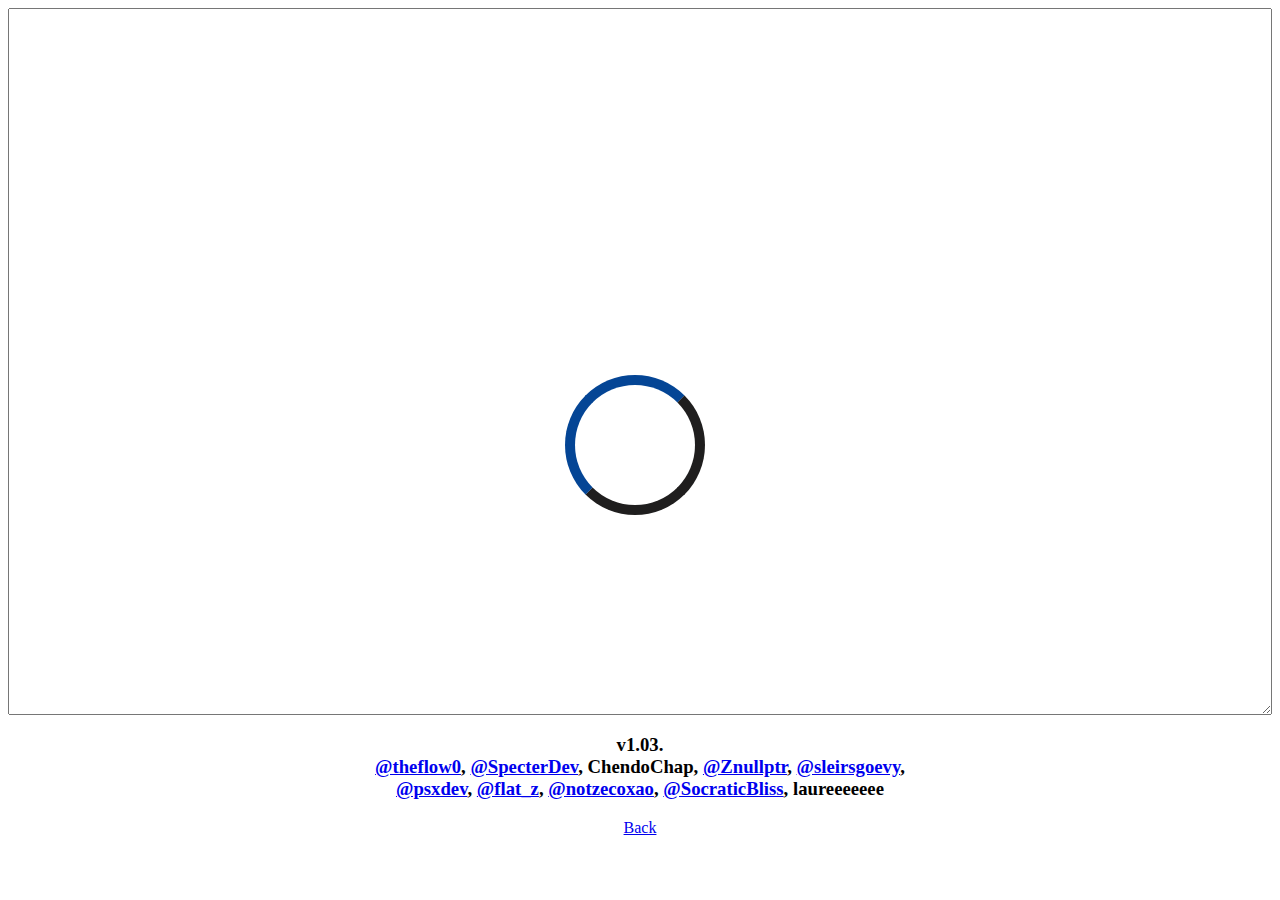
<file: 4.50/kernelexploit/index.html>
<html>

<head>
    <title>pOOBs4 9.00 & pOOBs5 4.50</title>
    <meta name="viewport" content="width=device-width, initial-scale=1">
	<link rel="shortcut icon" type="image/x-icon" href="../../img/favicon.ico">
    <style>
        .loader {
            position: absolute;
            left: 50%;
            top: 50%;
            margin: -75px 0 0 -75px;

            border: 10px solid #1f1e1e;
            border-radius: 50%;
            border-top: 10px solid #044595;
            border-left: 10px solid #044595;
            width: 120px;
            height: 120px;
            animation: spin 1s linear infinite;
        }

        @keyframes spin {
            0% {
                transform: rotate(0deg);
            }

            100% {
                transform: rotate(360deg);
            }
        }

        .info {
            overflow: hidden;
            position: fixed;
            position: absolute;
            top: 50%;
            left: 50%;

            font-size: 45px;
            font-family: sans-serif;
            color: #b8b8b8;

            transform: translate(-50%, -50%);
        }

        .j {
            font-size: 15px;
            color: #2F3335;
        }

        .log {
            display: block;
            unicode-bidi: embed;
            font-family: monospace;
            white-space: pre;
            font-size: 18px;
            width: 100%;
            height: 80%;
        }
    </style>
    <script>
        function allset() {
            document.getElementById("loader").style.display = "none";
        }
    </script>
    <script defer src="js/int64.js"></script>
    <script defer src="js/rop.js"></script>
    <script defer src="js/exploit.js"></script>
</head>

</html>

<body onload="setTimeout(poc, 1500);">

    <div id="loader" class="loader"></div>

    <textarea id="console" class="log"></textarea>

    <center>
        <h3>
            <b>v1.03.</b>
            <br />
            <a href="https://twitter.com/theflow0">@theflow0</a>, 
            <a href="https://twitter.com/SpecterDev">@SpecterDev</a>, 
            ChendoChap, 
            <a href="https://twitter.com/Znullptr">@Znullptr</a>, 
            <a href="https://twitter.com/sleirsgoevy">@sleirsgoevy</a>, 
            <br />
            <a href="https://twitter.com/psxdev">@psxdev</a>, 
            <a href="https://twitter.com/flat_z">@flat_z</a>, 
            <a href="https://twitter.com/notzecoxao">@notzecoxao</a>, 
            <a href="https://twitter.com/SocraticBliss">@SocraticBliss</a>, 
            laureeeeeee
        </h3>
		<a href="../index.html">Back</a></center>
    </center>

</body>
<script>

</script>
</file>
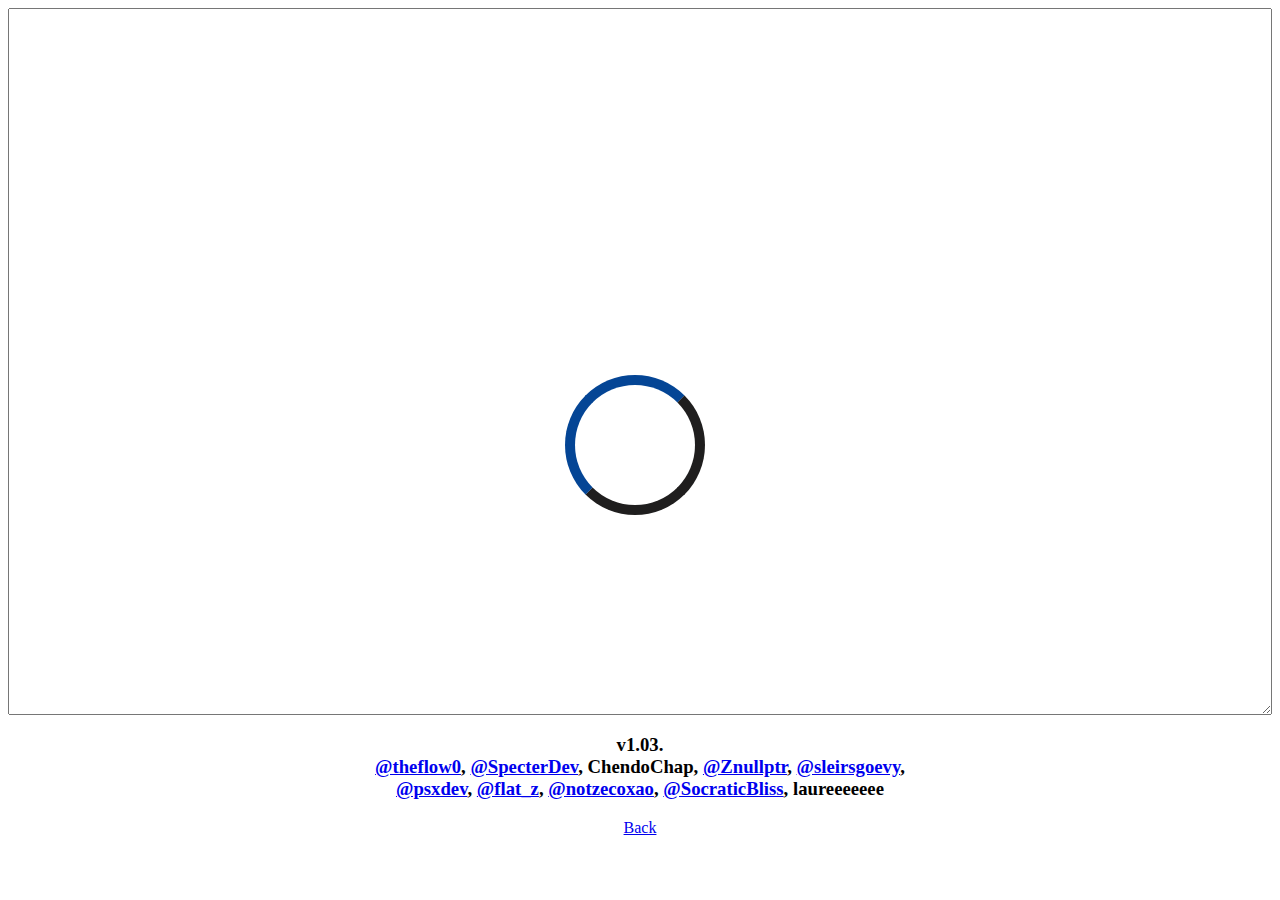
<file: 4.51/kernelexploit/index.html>
<html>

<head>
    <title>pOOBs4 9.00 & pOOBs5 4.51</title>
    <meta name="viewport" content="width=device-width, initial-scale=1">
	<link rel="shortcut icon" type="image/x-icon" href="../../img/favicon.ico">
    <style>
        .loader {
            position: absolute;
            left: 50%;
            top: 50%;
            margin: -75px 0 0 -75px;

            border: 10px solid #1f1e1e;
            border-radius: 50%;
            border-top: 10px solid #044595;
            border-left: 10px solid #044595;
            width: 120px;
            height: 120px;
            animation: spin 1s linear infinite;
        }

        @keyframes spin {
            0% {
                transform: rotate(0deg);
            }

            100% {
                transform: rotate(360deg);
            }
        }

        .info {
            overflow: hidden;
            position: fixed;
            position: absolute;
            top: 50%;
            left: 50%;

            font-size: 45px;
            font-family: sans-serif;
            color: #b8b8b8;

            transform: translate(-50%, -50%);
        }

        .j {
            font-size: 15px;
            color: #2F3335;
        }

        .log {
            display: block;
            unicode-bidi: embed;
            font-family: monospace;
            white-space: pre;
            font-size: 18px;
            width: 100%;
            height: 80%;
        }
    </style>
    <script>
        function allset() {
            document.getElementById("loader").style.display = "none";
        }
    </script>
    <script defer src="js/int64.js"></script>
    <script defer src="js/rop.js"></script>
    <script defer src="js/exploit.js"></script>
</head>

</html>

<body onload="setTimeout(poc, 1500);">

    <div id="loader" class="loader"></div>

    <textarea id="console" class="log"></textarea>

    <center>
        <h3>
            <b>v1.03.</b>
            <br />
            <a href="https://twitter.com/theflow0">@theflow0</a>, 
            <a href="https://twitter.com/SpecterDev">@SpecterDev</a>, 
            ChendoChap, 
            <a href="https://twitter.com/Znullptr">@Znullptr</a>, 
            <a href="https://twitter.com/sleirsgoevy">@sleirsgoevy</a>, 
            <br />
            <a href="https://twitter.com/psxdev">@psxdev</a>, 
            <a href="https://twitter.com/flat_z">@flat_z</a>, 
            <a href="https://twitter.com/notzecoxao">@notzecoxao</a>, 
            <a href="https://twitter.com/SocraticBliss">@SocraticBliss</a>, 
            laureeeeeee
        </h3>
		<a href="../index.html">Back</a></center>
    </center>

</body>
<script>

</script>
</file>
